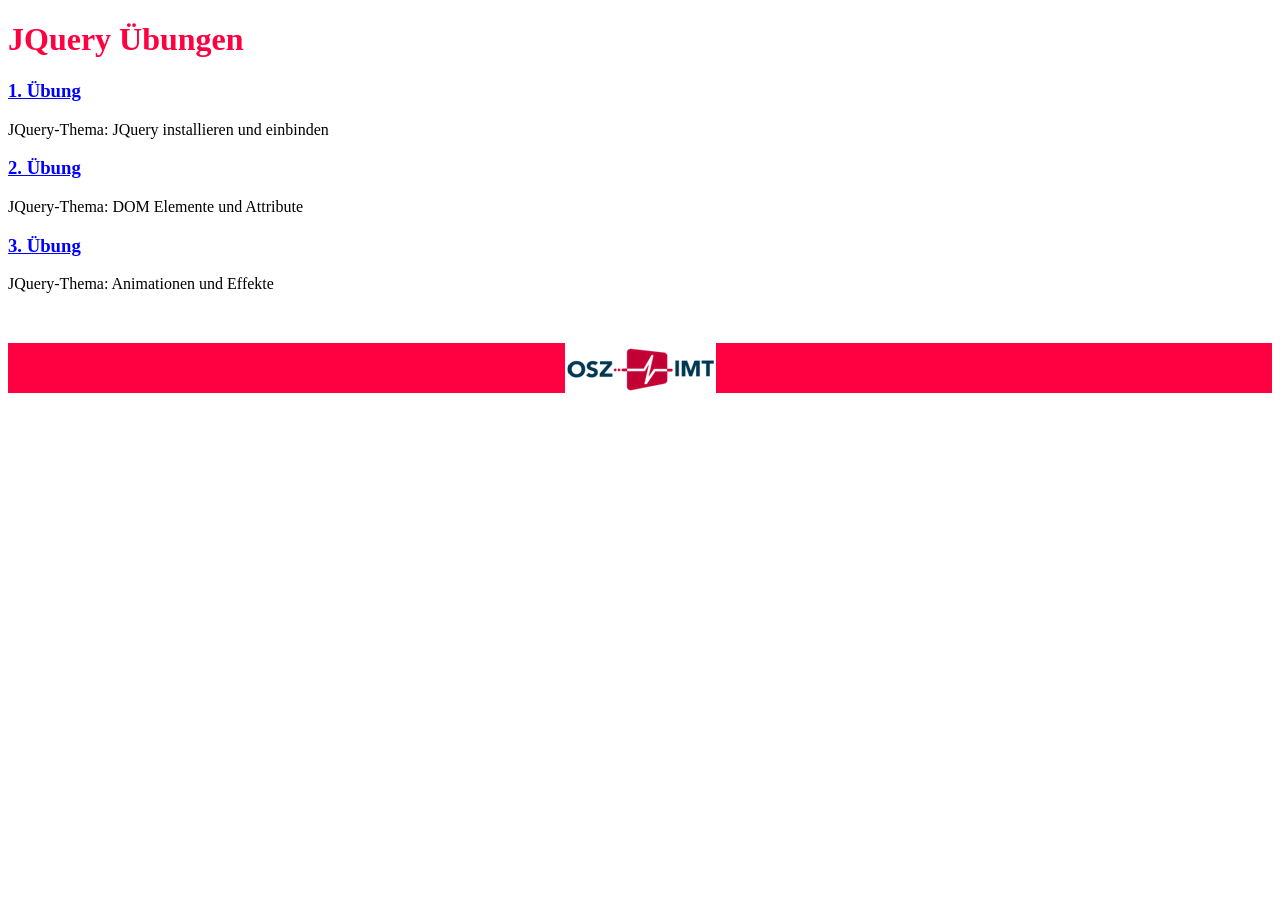
<file: Berufsschule/JQ Übungen/JS_JQ_uebungen/index.html>
﻿<!DOCTYPE HTML PUBLIC "-//W3C//DTD HTML 4.01 Transitional//EN" "http://www.w3.org/TR/html4/loose.dtd">
<html>

	<head>
		<link rel="stylesheet" type="text/css" href="css/js_uebungen.css">
		<title>JQuery Übungen</title>
	</head>

<body class = "bodystyle">
	<header>
		<h1 class = "titel">JQuery Übungen</h1>
	</header>

	<main>
		<section>
			<h3><a href = "01_uebung.html">1. Übung</a></h3>
			JQuery-Thema: JQuery installieren und einbinden<br>

			<h3><a href = "02_uebung.html">2. Übung</a></h3>
			JQuery-Thema: DOM Elemente und Attribute<br>

			<h3><a href = "03_uebung.html">3. Übung</a></h3>
			JQuery-Thema: Animationen und Effekte <br>
		</section>
	</main>
	<footer>
		<label><img class="logo" src="grafik/Logo.jpg"/></label>
	</footer>
</body>

</html>
</file>
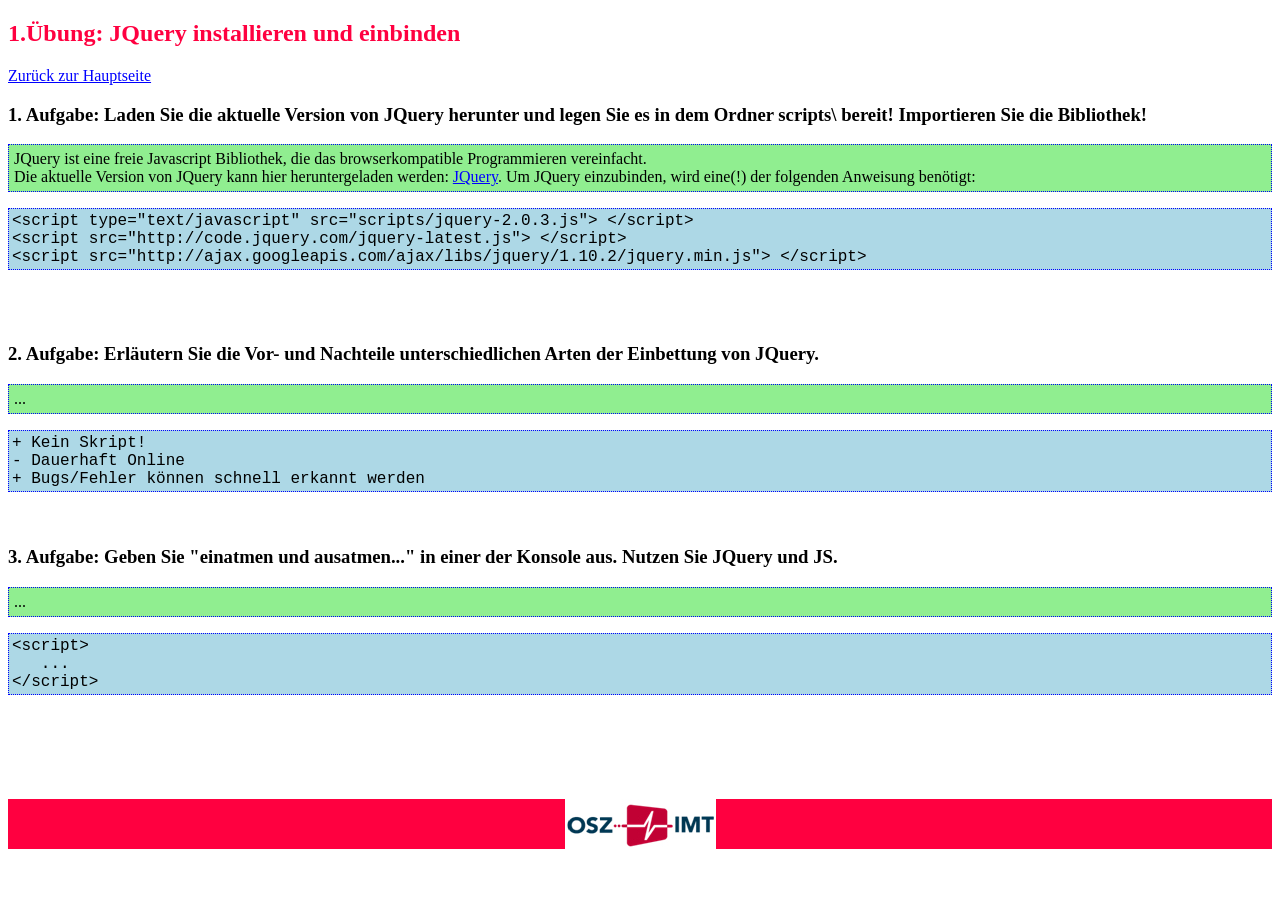
<file: Berufsschule/JQ Übungen/JS_JQ_uebungen/01_uebung.html>
﻿<!DOCTYPE HTML PUBLIC "-//W3C//DTD HTML 4.01 Transitional//EN" "http://www.w3.org/TR/html4/loose.dtd">
<html>
  <head>
		<link rel="stylesheet" type="text/css" href="css/js_uebungen.css">
		<title>JQuery- Übungen</title>
  </head>
  <body class = "bodystyle">
	<header>
		<h2 class = "subtitel">1.Übung: JQuery installieren und einbinden</h2>
		<a href = "index.html">Zurück zur Hauptseite</a>   
	</header>
	<main>
		<section>
			<h3>1. Aufgabe: Laden Sie die aktuelle Version von JQuery herunter und legen Sie es in dem Ordner scripts\ bereit! Importieren Sie die Bibliothek!</h3>
			<p class = "antwort">JQuery ist eine freie Javascript Bibliothek, die das browserkompatible Programmieren vereinfacht.<br/>
			Die aktuelle Version von JQuery kann hier heruntergeladen werden: <a href="https://jquery.com/" >JQuery</a>. 
			Um JQuery einzubinden, wird eine(!) der folgenden Anweisung benötigt: </p>
			<div class = "javascriptcode">
				&lt;script type="text/javascript" src="scripts/jquery-2.0.3.js"&gt; &lt;/script&gt; <br/>
				&lt;script src="http://code.jquery.com/jquery-latest.js"&gt; &lt;/script&gt;<br/>
				&lt;script src="http://ajax.googleapis.com/ajax/libs/jquery/1.10.2/jquery.min.js"&gt; &lt;/script&gt;
			</div>
			<br/>
			<script type="text/javascript" src="scripts/jquery-2.0.3.js"> </script> 
			<br/><br/>
		</section>
			
		<section>	
			<h3>2. Aufgabe: Erläutern Sie die Vor- und Nachteile unterschiedlichen Arten der Einbettung von JQuery.</h3>
			<p class = "antwort">...</p>
			<div class = "javascriptcode">
				+ Kein Skript!<br/>
				- Dauerhaft Online<br/>
				+ Bugs/Fehler können schnell erkannt werden
			</div>
			<br/><br/>
		</section>
			
		<section>	
		<h3>3. Aufgabe: Geben Sie "einatmen und ausatmen..." in einer der Konsole aus. Nutzen Sie JQuery und JS.</h3>
		<p class = "antwort">...</p>
		<div class = "javascriptcode">
			&lt;script&gt;<br/>
			&nbsp;&nbsp; ...<br/>
			&lt;/script&gt;
		</div>
		<br/>
		<script>
			console.log('einatmen und ausatmen...');
		</script>
		<br/><br/>
	</section>
	</main>
	<footer>
		<label><img class="logo" src="grafik/Logo.jpg"/></label>
	</footer>
	</body>
</html>
</file>
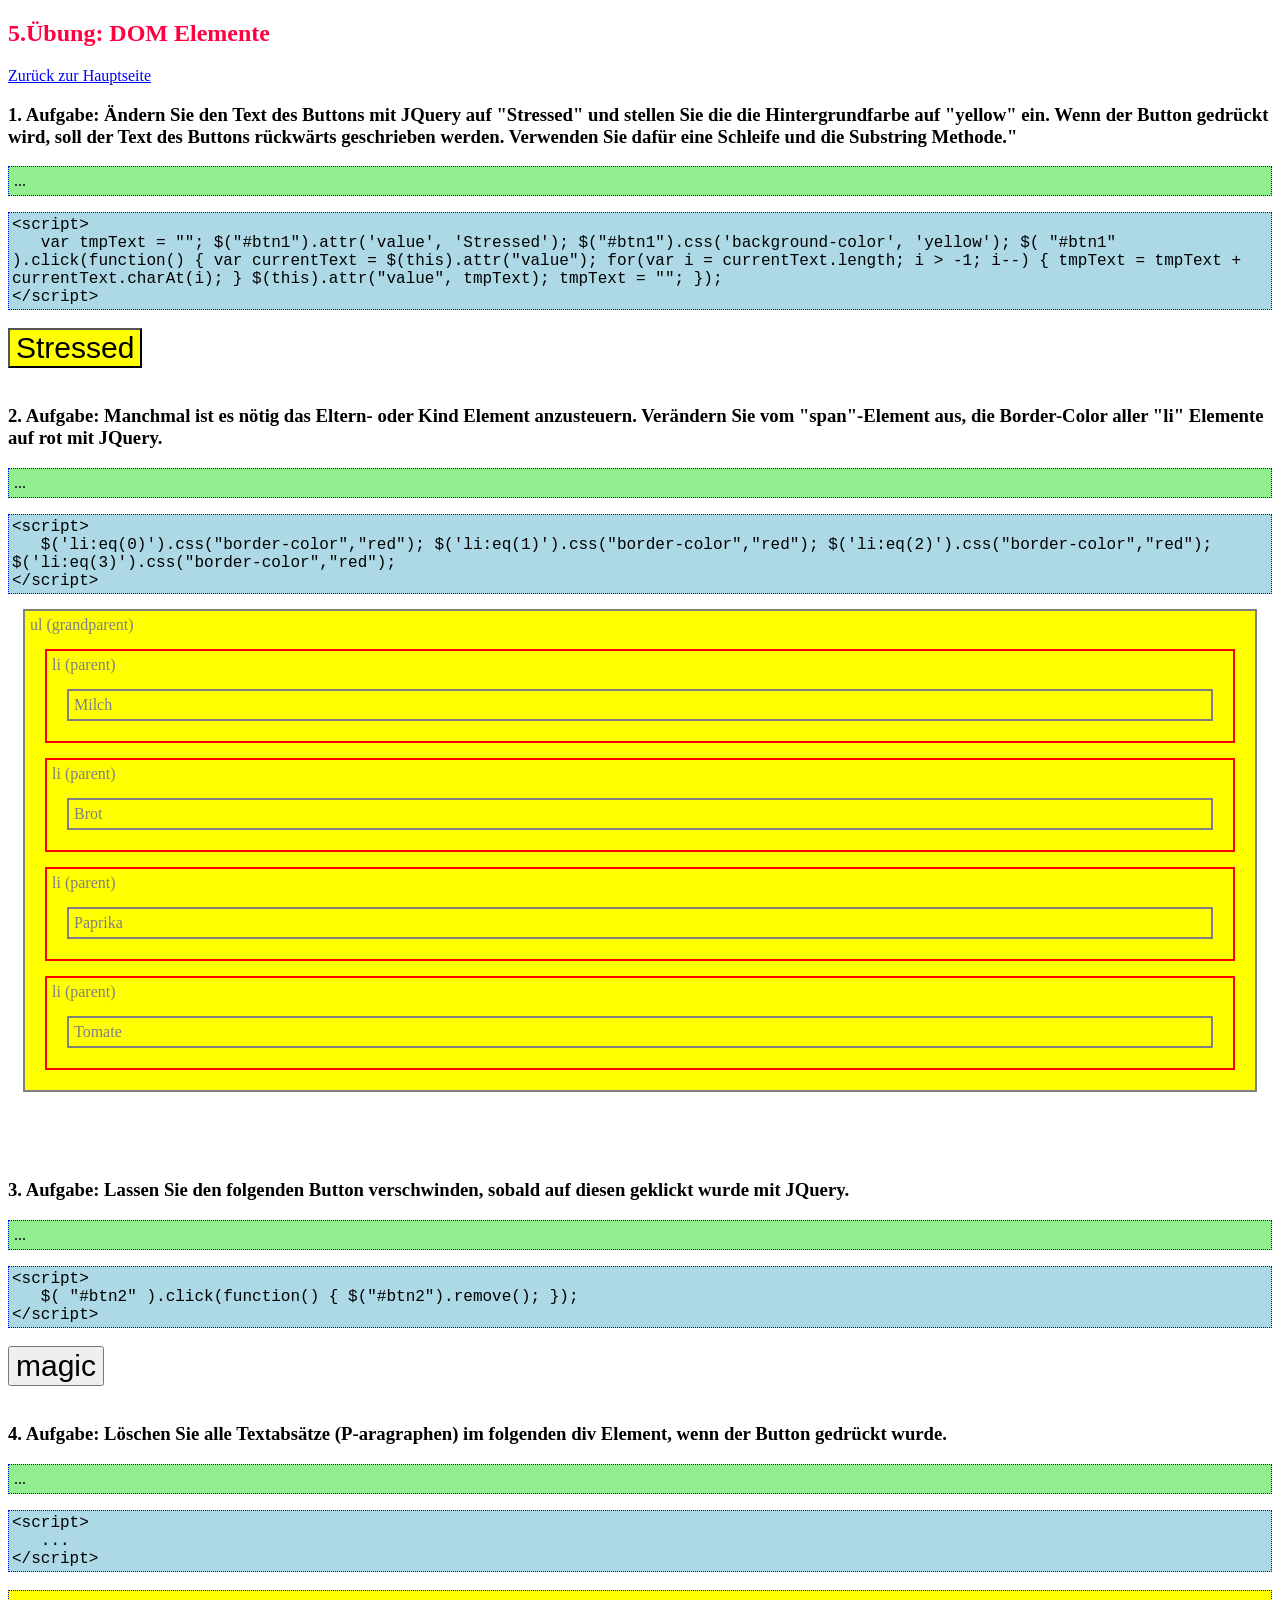
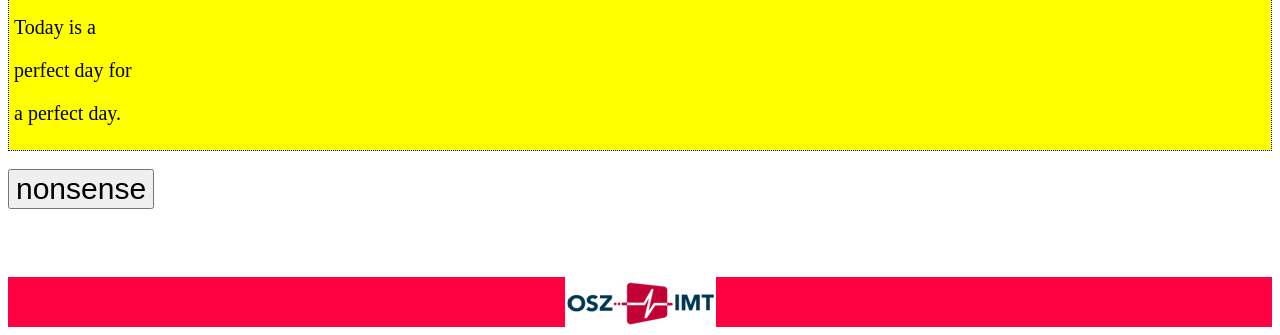
<file: Berufsschule/JQ Übungen/JS_JQ_uebungen/02_uebung.html>
﻿<!DOCTYPE HTML PUBLIC "-//W3C//DTD HTML 4.01 Transitional//EN" "http://www.w3.org/TR/html4/loose.dtd">
<html>
  <head>
		<link rel="stylesheet" type="text/css" href="css/js_uebungen.css">
		<title>Javascript- und JQuery- Übungen</title>
		<script type="text/javascript" src="scripts/jquery-2.0.3.js"> </script> 
  </head>
  <body class = "bodystyle">
	<header>
		<h2 class = "subtitel">5.Übung: DOM Elemente</h2>
		<a href = "index.html">Zurück zur Hauptseite</a>   
	</header>
	<main>
		<section>	
			<h3>1. Aufgabe: Ändern Sie den Text des Buttons mit JQuery auf "Stressed" und stellen Sie die die Hintergrundfarbe auf "yellow" ein.
			Wenn der Button gedrückt wird, soll der Text des Buttons rückwärts geschrieben werden. Verwenden Sie dafür eine Schleife und die Substring Methode."</h3>
			<p class = "antwort">...</p>
			<div class = "javascriptcode">
				&lt;script&gt;<br/>
				&nbsp;&nbsp; var tmpText = "";
			
				$("#btn1").attr('value', 'Stressed');
				$("#btn1").css('background-color', 'yellow');
				$( "#btn1" ).click(function() {
					var currentText = $(this).attr("value");
					
					for(var i = currentText.length; i > -1; i--) {
						tmpText = tmpText + currentText.charAt(i);
					}
					
					$(this).attr("value", tmpText);
					tmpText = "";
					
					
				});<br/>
				&lt;/script&gt;
			</div>
			<br/>
			<input id="btn1" type="button" style="Font-size:30px;"/>
			<script>
			
				var tmpText = "";
			
				$("#btn1").attr('value', 'Stressed');
				$("#btn1").css('background-color', 'yellow');
				$( "#btn1" ).click(function() {
					var currentText = $(this).attr("value");
					
					for(var i = currentText.length; i > -1; i--) {
						tmpText = tmpText + currentText.charAt(i);
					}
					
					$(this).attr("value", tmpText);
					tmpText = "";
					
					
				});
				
			</script>
			<br/><br/>
		</section>
		<section>	
			<h3>2. Aufgabe: Manchmal ist es nötig das Eltern- oder Kind Element anzusteuern. Verändern Sie vom "span"-Element  aus, die Border-Color aller "li" Elemente auf rot mit JQuery. </h3>
			<p class = "antwort">...</p>
			<div class = "javascriptcode">
				&lt;script&gt;<br/>
				&nbsp;&nbsp; $('li:eq(0)').css("border-color","red");
				$('li:eq(1)').css("border-color","red");
				$('li:eq(2)').css("border-color","red");
				$('li:eq(3)').css("border-color","red");<br/>
				&lt;/script&gt;
			</div>
			<div class="ancestors">
			<ul > ul (grandparent)  
				<li>li (parent)<span>Milch</span></li>
				<li>li (parent)<span>Brot</span></li>
				<li>li (parent)<span>Paprika</span></li>
				<li>li (parent)<span>Tomate</span></li>
			</ul>
			</div>
			<br/>
			
			<script> 	
				$('li:eq(0)').css("border-color","red");
				$('li:eq(1)').css("border-color","red");
				$('li:eq(2)').css("border-color","red");
				$('li:eq(3)').css("border-color","red");
			</script>
			<br/><br/>
		</section>
		<section>	
			<h3>3. Aufgabe: Lassen Sie den folgenden Button verschwinden, sobald auf diesen geklickt wurde mit JQuery. </h3>
			<p class = "antwort">...</p>
			<div class = "javascriptcode">
				&lt;script&gt;<br/>
				&nbsp;&nbsp; $( "#btn2" ).click(function() {
					$("#btn2").remove();
					});<br/>
				&lt;/script&gt;
			</div>
			<br/>
			<input id="btn2" type="button" style="Font-size:30px;" value="magic"/>
			<script>
				$( "#btn2" ).click(function() {
					$("#btn2").remove();
					});
			</script>
			<br/><br/>
		</section>
		<section>		
			<h3>4. Aufgabe: Löschen Sie alle Textabsätze (P-aragraphen) im folgenden div Element, wenn der Button gedrückt wurde. </h3>
			<p class = "antwort">...</p>
			<div class = "javascriptcode">
				&lt;script&gt;<br/>
				&nbsp;&nbsp; ...<br/>
				&lt;/script&gt;
			</div>
			<br/>
			<div class="dynamicJS">
				<p>Today is a</p>
				<p>perfect day for</p>
				<p>a perfect day.</p>
			</div> 
			<br/>
			<input id="btn3" type="button" style="Font-size:30px;" value="nonsense"/>
			<script>
			$( "#btn3" ).click(function() {
				$(".dynamicJS>p").remove() 
			});
		
			</script>
			<br/><br/>
		</section>
	</main>
	<footer>
		<label><img class="logo" src="grafik/Logo.jpg"/></label>
	</footer>
  </body>
</html>
</file>
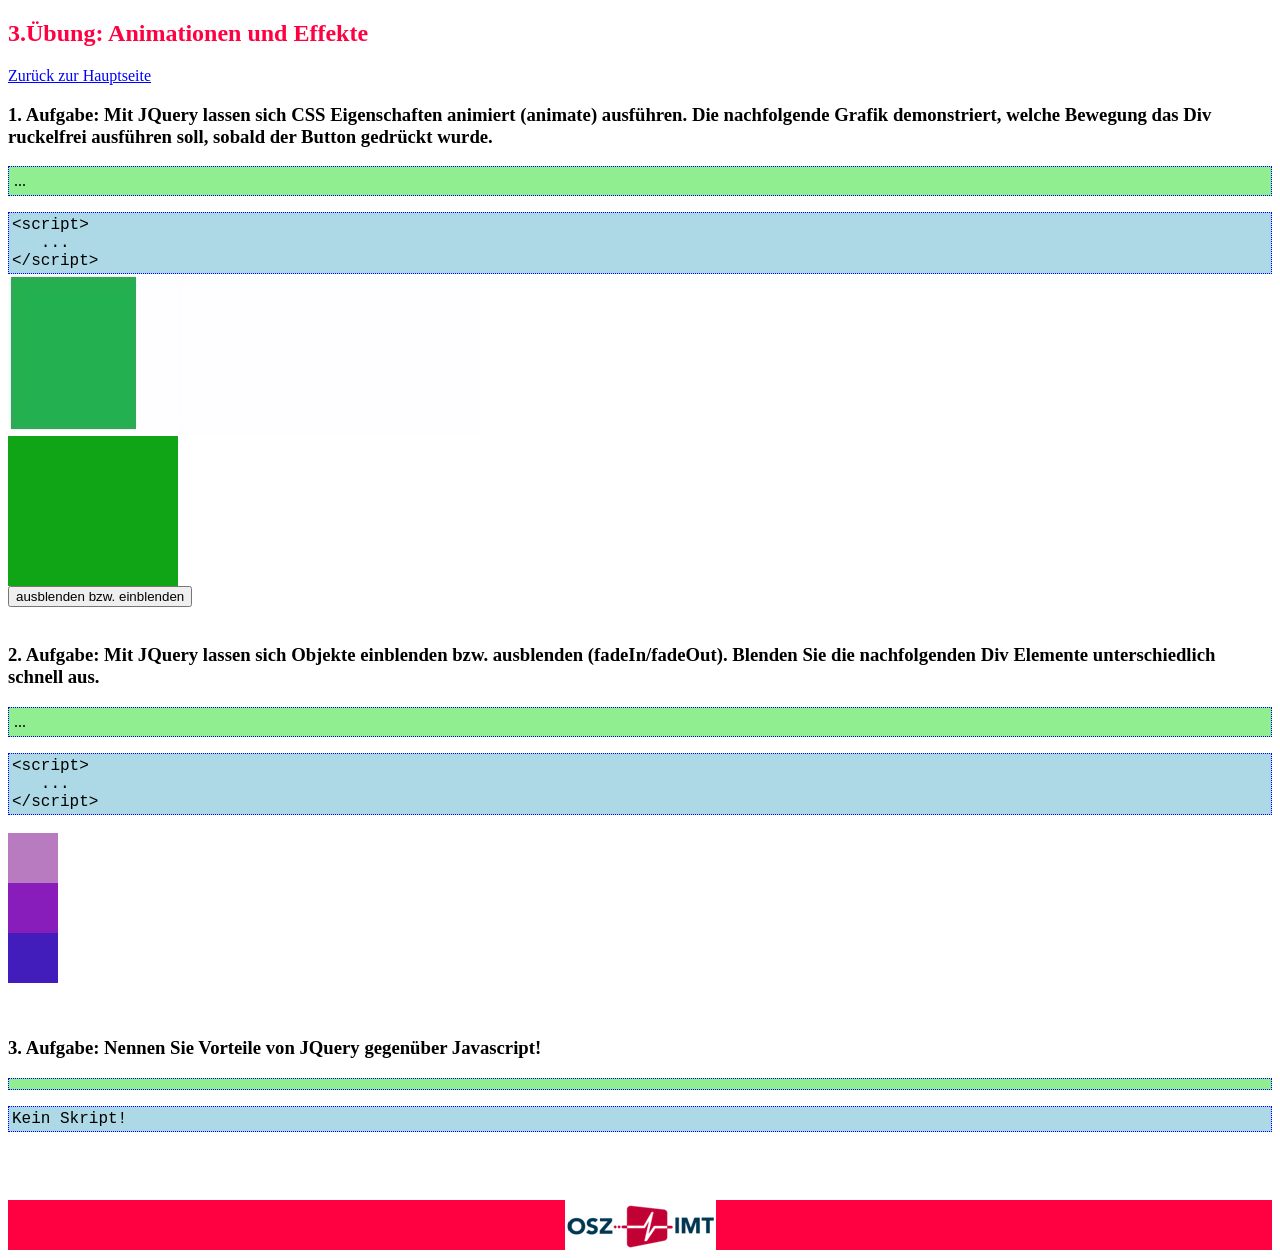
<file: Berufsschule/JQ Übungen/JS_JQ_uebungen/03_uebung.html>
﻿<!DOCTYPE HTML PUBLIC "-//W3C//DTD HTML 4.01 Transitional//EN" "http://www.w3.org/TR/html4/loose.dtd">
<html>
  <head>
		<link rel="stylesheet" type="text/css" href="css/js_uebungen.css">
		<title>JQuery Übungen</title>
  </head>
  <body class = "bodystyle">
	<header>
		<h2 class = "subtitel">3.Übung: Animationen und Effekte</h2>
		<a href = "index.html">Zurück zur Hauptseite</a>   	
	</header>
	<main>
		<section>
			<h3>1. Aufgabe: Mit JQuery lassen sich CSS Eigenschaften animiert (animate) ausführen. Die nachfolgende Grafik demonstriert, welche Bewegung das Div ruckelfrei ausführen soll, sobald der Button gedrückt wurde.</h3>
			<p class = "antwort">...</p>
			<div class = "javascriptcode">
				&lt;script&gt;<br/>
				&nbsp;&nbsp; ...<br/>
				&lt;/script&gt;
			</div>
			<img src="grafik/animated.gif"/>
			<br/>
			<div id="div1" style="background:#10A517;height:150px;width:170px;position:relative;"></div>	
			<input type="button" value="ausblenden bzw. einblenden">
			<script></script>
			<br/><br/>
		</section>	
		
		<section>				
			<h3>2. Aufgabe: Mit JQuery lassen sich Objekte einblenden bzw. ausblenden (fadeIn/fadeOut). Blenden Sie die nachfolgenden Div Elemente unterschiedlich schnell aus.</h3>
			<p class = "antwort">...</p>
			<div class = "javascriptcode">
				&lt;script&gt;<br/>
				&nbsp;&nbsp; ...<br/>
				&lt;/script&gt;
			</div>
			<br/>
			<div id="div2" style="background:#B97BC0;height:50px;width:50px;position:relative;"></div>	
			<div id="div3" style="background:#891DBB;height:50px;width:50px;position:relative;"></div>	
			<div id="div4" style="background:#421DBB;height:50px;width:50px;position:relative;"></div>	
			<script> </script>
			<br/><br/>
		</section>		
		
	<section>			
			<h3>3. Aufgabe: Nennen Sie Vorteile von JQuery gegenüber Javascript!</h3>
			<p class = "antwort"></p>
			<div class = "javascriptcode">
				Kein Skript!
			</div>
			<br/>
		</section>		
	</main>
	<footer>
		<label><img class="logo" src="grafik/Logo.jpg"/></label>
	</footer>	
	</body>
</html>
</file>
<file: Berufsschule/JQ Übungen/JS_JQ_uebungen/css/js_uebungen.css>
.bodystyle
{
  font-family:Verdana;
}
footer {
  background: #FF0040;
  height: 50px;
  line-height: 80px;
  margin-top: 50px;
  text-align: center;
}
.logo {
    margin-top: 0px;
}
a:link
{
  color:blue;
}
a:visited
{
  color:blue;
}
a:active
{
  color:blue;
}
.titel
{
  color:#FF0040;
}
.subtitel
{
  color:#FF0040;
}
.javascriptcode
{
  border-style:dotted;
  border-color:blue;
  border-width:1px;
  background-color:lightblue;
  padding:3px;
  font-family:Courier;
  font-weight:normal;
}

.antwort
{
  border-style:dotted;
  border-color:blue;
  border-width:1px;
  background-color:lightgreen;
  padding:5px;
}

.dynamicJS
{
  border-style:dotted;
  border-color:blue;
  border-width:1px;
  background-color:yellow;
  padding:5px;
  font-size:20px;
}

#starWarsTable {
    font-family: "Trebuchet MS", Arial, Helvetica, sans-serif;
    border-collapse: collapse;
    width: 25%;
}
#starWarsTable thead {
    background-color:yellow;
	  font-weight:bold;
}

#starWarsTable td, #starWarsTable th {
    border: 1px solid #ddd;
    text-align: left;
    padding: 8px;
}

#starWarsTable tr:nth-child(even){background-color: #f2f2f2}

#starWarsTable th {
    padding-top: 12px;
    padding-bottom: 12px;
    background-color: #4CAF50;
    color: white;
}

.ancestors * { 
    display: block;
    border: 2px solid grey;
    color: grey;
    padding: 5px;
    margin: 15px;
	background-color: yellow;
}
</file>
